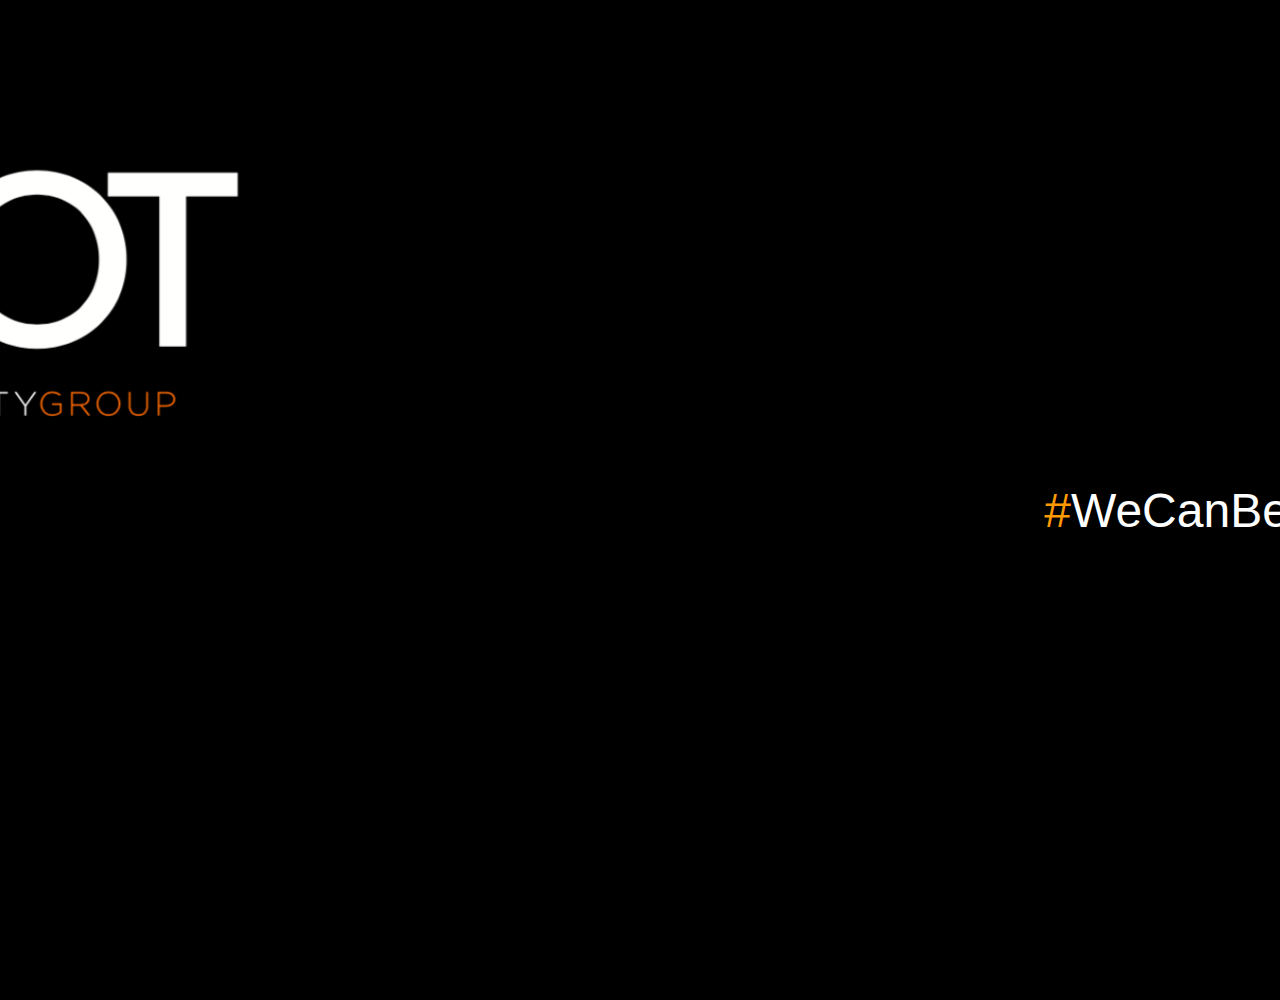
<file: index.html>
<!DOCTYPE html>
<html>
<head>
  <title>Pivot Realty Group, LLC</title>
  <link type="text/css" rel="stylesheet" href="css/html5reset-1.6.1.css"/>
  <!-- <link href="https://fonts.googleapis.com/css?family=Raleway:400,700" rel="stylesheet" type="text/css"> -->
  <link rel="stylesheet" type="text/css" href="slick/slick.css"/>
  <link rel="stylesheet" type="text/css" href="slick/slick-theme.css"/>
  <link type="text/css" rel="stylesheet" href="css/main.css"/>
  <meta charset="utf-8" name="viewport" content="width=device-width, initial-scale=1"/>
</head>
<body>

  <div id="introAnimationPage">
    <img class="introAnimation introAnimationLogo" src="img/pivotlogoblack.png">
    <h3 class="introAnimation introAnimationText"><span class=" introAnimationHash">#</span>WeCanBecauseWeCare</h3>
  </div>


  <div id="wrapper">

  <header>
    <img id="headerLogo" src="img/pivotlogoblack.png" alt="pivot realty logo">
    <nav>
      <ul class="navContainer">
        <li class="navItem navHome">Home</li>
        <li class="navItem navAbout">About</li>
        <li class="navItem navAgents">Agents</li>
        <li class="navItem navSearch">Search</li>
        <li class="navItem navTools">Resources</li>
      </ul>
    </nav>
  </header>

  <section class="feature">
    <p class="featureText feature1">Full Service + Great Price = <strong>Outstanding Value</strong></p>
    <p class="featureText feature3"><strong>#</strong>PivotRealty</p>
    <p class="featureText feature2">Ask about our <strong>No Listing-Side Commission</strong></p>
    <p class="featureText feature3"><strong>#</strong>PivotRealty</p>
    <p class="featureText feature4">Pivot Realty Group: <strong>Where Quality & Value Come Together</strong></p>
    <p class="featureText feature5"><strong>#</strong>PivotRealty</p>
  </section>

  <main>

    <div id="homePage">

      <section class="imgCarouselDiv">
        <figure>
          <img class="imgCarouselItem" src="img/suspensionbridge.jpg" alt="photo of suspension bridge at night">
        </figure>
        <figure>
          <img class="imgCarouselItem" src="img/fountainsquare.jpg" alt="photo of tyler davidson fountain at fountain square at night">
        </figure>
      </section>

      <section>
        <div class="homePageFeature"><h3>To better serve Northern Cincinnati, Pivot's West Chester office is <strong>NOW OPEN!</strong></h3></div>

        <div class="homePageFeature"><h3>If you are looking to buy or sell property anywhere in Greater Cincinnati, Lexington, or Louisville, Pivot agents are available in your area!</h3></div>
      </section>

    </div> <!-- end home page -->



    <div id="agentsPage">
      <!-- <h1>Pivot has THE BEST AGENTS!</h1> -->
      <section class="agentsPageFeature"><h3>Choosing to enlist the help of an experienced Pivot agent is a <strong>SMART MOVE.</strong></h3></section>

      <section class="agentsPageFeature">
        <h6>Filter agents by area:</h6>
        <ul class="agentsFilterList">
          <li class="agentsFilterListItem" id="cincinnati"><h3>Cincinnati</h3></li>
          <li class="agentsFilterListItem" id="northernKentucky"><h3>Northern Kentucky</h3></li>
          <li class="agentsFilterListItem" id="southeastIndiana"><h3>Southeast Indiana</h3></li>
          <li class="agentsFilterListItem" id="lexington"><h3>Lexington</h3></li>
          <li class="agentsFilterListItem" id="louisville"><h3>Louisville</h3></li>

        </ul>
      </section>

      <section id="agentsTemplateOutput"></section>
    </div> <!-- end agents page -->




    <div id="aboutPage">
      <section class="aboutPageSection">
        <h6>Pivot Realty Group is <strong>Where Quality & Value Come Together.</strong> We are a 'Consumer Driven' company that highlights the needs and wants of the consumer and pushes those needs to the forefront as our utmost priority.</h6>

        <h6>Pivot agents run an incredibly efficient and nearly paperless operation utilizing the latest industry technology, including <strong>Electronic Signature</strong>. That means <strong>Less Hassle</strong> when you need to coordinate to sign documents and <strong>More Focus</strong> on what's important.</h6>
      </section>
      <!-- <h6>Offices: </h6> -->
      <section id="officesTemplateOutput"></section>
    </div> <!-- end about page -->

    <div id="searchPage">
      <section class="iframeContainer">
        <iframe id="realtorDotCom" src="http://realtor.com"><p>Your browser does not support iframes.</p></iframe>
      </section>
    </div>

    <div id="toolsPage">
      <section class="toolsPageSection preQualSection">
        <h3>Take Advantage of Loan Pre-Qualification!</h3>
        <h6>A number of factors determine the price range of homes you'll want to preview - one of these factors is loan pre-qualification. As your agent, we will help you pre-qualify. </h6>
        <h6>Why get pre-qualified?</h6>
        <ul>
          <li class="tick">Know how much house you can afford</li>
          <li class="tick">Know how much cash you will need for the down payment</li>
          <li class="tick">Simplifies pre-approval</li>
        </ul>
        <h6>Items considered when pre-qualifying for a mortgage loan include:</h6>
        <ul>
          <li class="tick">Employment History</li>
          <li class="tick">Credit History and Scores</li>
          <li class="tick">Monthly Income and Expenses</li>
        </ul>
        <h6>With our knowledge of the mortgage market, we will help you make an informed decision as to the type of loan you will want. There are many different types of loans to consider - FHA, VA, Conventional as well as other options.</h6>
        <h6>In partnership with Eric Suetholz, a Vice President with Guardian Savings Bank, we'll find the best loan for your situation. Call Eric at <a href="tel:859-393-4286">(859)393-4286!</a></h6>
      </section>

      <section>

      </section>


    </div>

  </main>
  </div> <!-- end wrapper -->



  <footer class="footer">
    <span class="footerSpan">&copy 2016 Pivot Realty Group, LLC</span>
  </footer>

  <!-- <script src="https://ajax.googleapis.com/ajax/libs/jquery/2.1.3/jquery.min.js"></script> -->
  <script src="js/jquery-2.1.4.min.js"></script>
  <!-- <script src="//code.jquery.com/jquery-migrate-1.2.1.min.js"></script> -->
  <!-- <script src="https://cdnjs.cloudflare.com/ajax/libs/handlebars.js/4.0.5/handlebars.min.js"></script> -->
  <script src="js/handlebars-v4.0.5.js"></script>
  <script src="slick/slick.min.js"></script>
  <script src="js/index.js"></script>
</body>
</html>
</file>
<file: css/main.css>
/****************************
*****************************
          BASE STYLES
*****************************
****************************/

* {
  box-sizing: border-box;
  color: #fff;
  background-color: #000;
  font-family: sans-serif;
  font-size: 10px;
  font-weight: 100;
}

html, body {
  height: 100%;
  width: 100%;
}

#wrapper {
  height: 95%;
  width: 100%;
}

nav {
  border-bottom: solid thin #fff;
  border-top: solid thin #fff;
}

main {
  position: relative;
}

h1 {
  font-size: 3.5em;
}

h2 {
  font-size: 2.5em;
}

h3 {
  font-size: 1.8em;
  font-weight: 100;
}

h6, .tick {
  font-size: 1.5em;
  font-weight: 100;
}

strong {
  color: #ff9900;
}

p {
  font-size: 1.3em;
  line-height: 130%;
}

.introAnimationText {
  font-size: 1em;
  font-weight: 100;
}

.introAnimationHash {
  font-size: 1.5rem;
  color: #ff9900;
}

.navItem,
.agentsFilterListItem {
  font-size: 1.4em;
  background: gray;
  margin: 1px;
  padding: 2px;
  cursor: pointer;
  height: 25px;
  list-style: none;
}

.featureText {
  font-size: .6em;
}

.agentsFilterListItem>h3 {
  font-size: 1.4em;
}

footer {
  display: flex;
  flex-direction: row;
  justify-content: center;
  border-top: #fff solid thin;
  background: #000;
  height: 5%;
}

nav li:hover,
.agentsFilterListItem:hover {
  border: #ff9900 solid thin;
  background-color: #999999;
}

a:hover {
  color: #ff9900;
}

.agentProfiles {
  cursor: pointer;
}

/****************************
*****************************
          LAYOUT
*****************************
****************************/

#introAnimationPage {
  position: absolute;
  top: 0;
  left: 0;
  z-index: 5;
  width: 100%;
  min-height: 1000px;
  background: #000;
  text-align: center;
  overflow: hidden;
  }

  .introAnimationLogo {
    position: relative;
    top: 125px;
    left: -1000px;
    width: 60%;
    max-width: 600px;
  }

  .introAnimationText {
    position: relative;
    top: 175px;
    right: -1000px;
  }

#wrapper {
  text-align: center;
  background: #000;
  min-height: 700px;
  padding-top: 5px;
  padding-bottom: 100px;
}

#headerLogo {
  width: 40%;
  max-width: 300px;
}

#aboutPage,
#toolsPage {
  margin-left: 10%;
  margin-right: 10%;
}

.iframeContainer {
  /*overflow: scroll;*/
  width: 95%;
  height: 700px;
  margin: 0 auto;
  /*-webkit-overflow-scrolling: touch;*/
}

#realtorDotCom {
  margin: 0 auto;
  width: 95%;
  height: 100%;
  /*overflow-x: hidden;*/
}

.feature {
  margin: 5px 0 5px 0;
  padding-bottom: 5px;
  border-bottom: white solid thin;
}

.featureText {
  display: none;
}

.imgCarouselDiv {
  /*position: relative;*/
  /*border: solid #ff9900;*/
  max-width: 500px;
  max-height: 250px;
  margin: 20px auto;
  overflow: hidden;
}

.imgCarouselItem {
  width: 320px;
  height: 250px;
  /*overflow: hidden;*/
}

.slick-slider {
  /*border: yellow solid;*/
  width: 320px;
  height: 250px;
  /*overflow: hidden;*/
}
/*
.slick-prev {
  border: red solid;

  margin-left: 4px ;
}

.slick-next {
  border: red solid;

  margin-right: 4px;
}*/

.homePageFeature {
  margin: 25px 2px 0 2px;
  /*border: yellow solid;*/
}

.agentsPageFeature {
  margin: 25px 12px 5px 12px;
}

.agentsFilterList {
  display: flex;
  flex-direction: column;
  margin: 10px auto;
  cursor: pointer;
  width: 60%;
  /*justify-content: center;*/
}

#agentsTemplateOutput {
  margin: 5px 0;
}

.agentProfiles {
  margin: 30px 0 0 0;
}

.agentPhoto {
  height: 125px;
  width: 125px;
  border-radius: 50%;
}

.agentHiddenProfile {
  display: none;
  margin-top: 10px;
}

.aboutPageSection>h6,
.toolsPageSection>h6 {
  margin: 25px auto;
  text-align: left;
}

.toolsPageSection>h3 {
  text-align: center;
  margin: 25px auto;
}

.toolsPageSection ul {
  list-style: none;
  text-align: left;
}

.tick:before {
  content: "\2713";
  color: #ff9900;
  padding-left: 15px;
  margin-top: 5px;
}

#officesTemplateOutput {
  display: block;
  margin: 0 auto;
}

.officeLocations {
  margin: 15px 0 0 0;
  flex: 1;
  flex-basis: 100px;
  text-align: left;
}

.footerSpan {
  font-size: .8em;
}

.footerSpan {
  font-weight:


}
/****************************
*****************************
      RESPONSIVE DESIGN
*****************************
****************************/


@media (min-width: 400px){

  .featureText {
    font-size: .8em;
  }

  .homePageFeature {
    margin-left: 15%;
    margin-right: 15%;
  }

  #aboutPage {
  }

  #officesTemplateOutput {
    display: flex;
    flex-direction: row;
    flex-wrap: wrap;
    justify-content: center;
  }

  .officeLocations {
    flex: 1;
    width: 50px;
  }

  .agentsFilterListItem {
    flex: 1;
    font-size: 1rem;
    font-weight: 100;
  }

  #agentsTemplateOutput {
    display: flex;
    flex-direction: row;
    flex-wrap: wrap;
    margin-left: 15%;
    margin-right: 15%;
  }

  .agentProfiles {
    flex: 1;
    flex-basis: 215px;
  }
}

@media (min-width: 600px){

  .navContainer {
    display: flex;
    flex-direction: row;
  }

  .navItem {
    flex: 1;
  }

  .navAgents {
    flex: 2;
  }

  .featureText {
    font-size: 1em;
  }

  main {
    position: relative;
  }

  h1 {
    font-size: 4em;
  }

  h2 {
    font-size: 3em;
  }

  h3,
  .introAnimationText {
    font-size: 2.5em;
  }

  h6, .tick {
    font-size: 1.8em;
  }

  span {
    font-size: 3em;
  }

  p {
    font-size: 1.3em;
  }

  .introAnimationHash {
    font-size: 2rem;
  }

  nav li {
    /*font-size: 1.5em;*/
    background: gray;
    margin: 1px;
    cursor: pointer;
  }

  .homePageFeature {
    margin-left: 20%;
    margin-right: 20%;
  }

  #aboutPage,
  #toolsPage {
    margin-left: 15%;
    margin-right: 15%;
  }

  .agentsFilterList {
    flex-direction: row;
    flex-wrap: wrap;
    width: 75%;
  }

  .agentsFilterListItem {
    flex-basis: 181px;
    font-size: 1em;
  }

  .agentsFilterListItem>h3 {
    font-size: 2em;
  }

  .agentProfiles {
    flex-basis: 204px;
  }

  .imgCarouselDiv {
    /*position: relative;*/
    /*border: solid #ff9900;*/
    max-width: 600px;
    max-height: 350px;
    margin: 20px auto;
    overflow: hidden;
  }

  .imgCarouselItem {
    width: 420px;
    height: 350px;
    /*overflow: hidden;*/
  }

  .slick-slider {
    /*border: yellow solid;*/
    width: 420px;
    height: 350px;
    /*overflow: hidden;*/
  }


}

@media (min-width: 1000px){

  h1 {
    font-size: 5em;
  }

  h2 {
    font-size: 4em;
  }

  h3,
  .introAnimationText {
    font-size: 3em;
  }

  h6, .tick {
    font-size: 2em;
  }

  span {
    font-size: 3em;
  }

  p {
    font-size: 1.5em;
  }

  .introAnimationHash {
    font-size: 3rem;
  }

  #aboutPage,
  #toolsPage {
    margin-left: 15%;
    margin-right: 15%;
  }

  .agentsFilterListItem {
    flex-basis: 250px;
  }

  .agentsFilterListItem>h3 {
    font-size: 2.3em;
  }

  .agentProfiles {
    flex-basis: 225px;
  }
</file>
